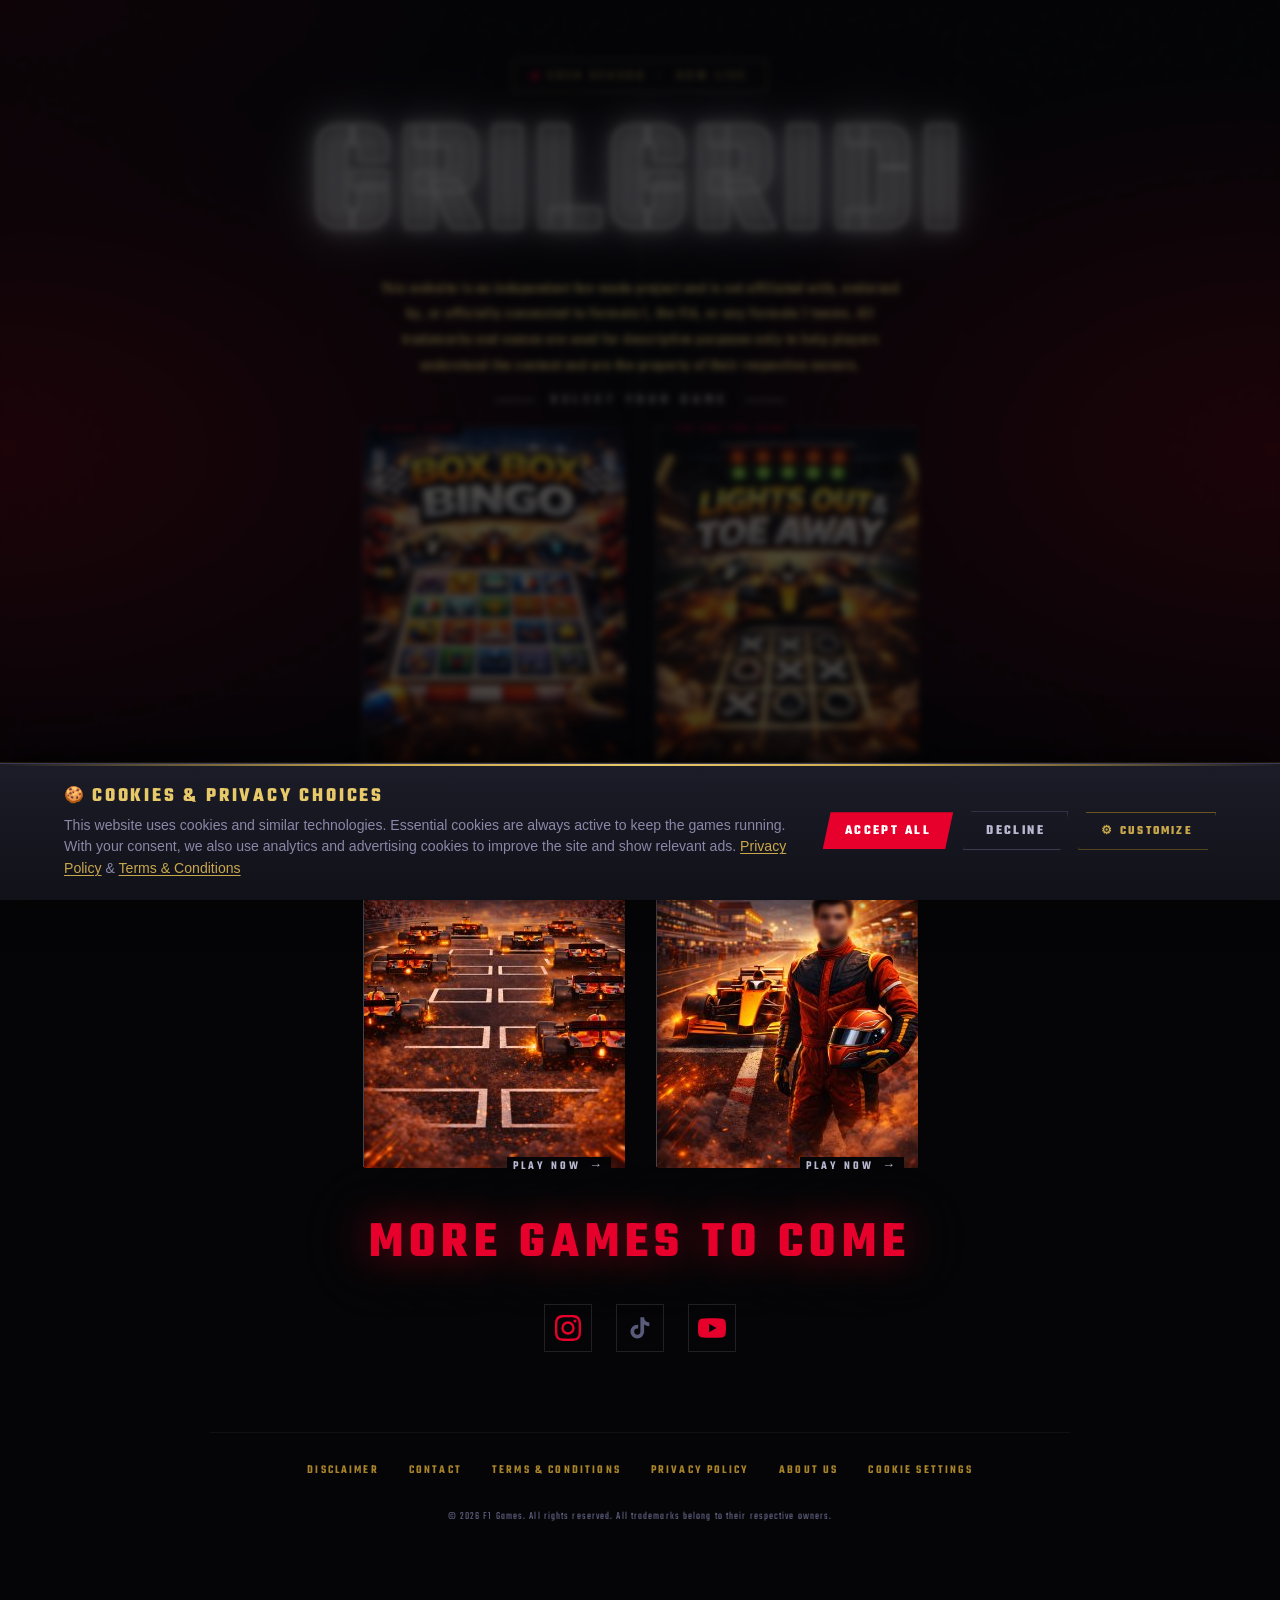
<file: index.html>
<!DOCTYPE html>
<html lang="en">
<head>
<meta charset="UTF-8" />
<link rel="icon" type="image/png" href="[data-uri]" />

<meta name="viewport" content="width=device-width, initial-scale=1.0" />
<title>GrilGridi - Racing Fans Knowledge Hub</title>
<link rel="preconnect" href="https://fonts.googleapis.com" />
<link rel="preconnect" href="https://fonts.gstatic.com" crossorigin />
<link href="https://fonts.googleapis.com/css2?family=Teko:wght@300;400;500;600;700&display=swap" rel="stylesheet" />
<script async src="https://pagead2.googlesyndication.com/pagead/js/adsbygoogle.js?client=ca-pub-5660759941665974" crossorigin="anonymous"></script>
<style>*,*::before,*::after{box-sizing: border-box;margin: 0;padding: 0}:root{--void: #050507;--abyss: #080810;--jet: #111119;--slate: #16161f;--gunmetal: #1c1c28;--iron: #232333;--steel: #2d2d42;--bolt: #3a3a52;--dim: #5a5a7a;--chrome: #8888a8;--silver: #b8b8d0;--ivory: #e8e6e0;--white: #f4f2ec;--goldDim: #6a5520;--gold: #a8832a;--goldMid: #c9a84c;--goldLight: #e8c96a;--goldSheen: #f5dfa0;--red: #e8002d;--redDeep: #9b001e;--redLo: #2a0008;--green: #00d68f;--amber: #f5a623;--blue: #2979ff}html,body{min-height: 100%;background: var(--void);color: var(--ivory);font-family: 'Teko',sans-serif;overflow-x: hidden}
html::-webkit-scrollbar{width:6px}html::-webkit-scrollbar-track{background:var(--void)}html::-webkit-scrollbar-thumb{background:var(--red);border-radius:3px}html::-webkit-scrollbar-thumb:hover{background:var(--redDeep)}html{scrollbar-width:thin;scrollbar-color:var(--red) var(--void)}body::after{content: '';position: fixed;inset: 0;pointer-events: none;z-index: 0;background: radial-gradient(ellipse 70% 60% at 0% 50%,rgba(160,0,20,.55) 0%,transparent 70%),radial-gradient(ellipse 70% 60% at 100% 50%,rgba(160,0,20,.55) 0%,transparent 70%),radial-gradient(ellipse 60% 40% at 0% 0%,rgba(120,0,15,.3) 0%,transparent 60%),radial-gradient(ellipse 60% 40% at 100% 100%,rgba(120,0,15,.3) 0%,transparent 60%)}body::before{content: '';position: fixed;inset: 0;z-index: 1000;pointer-events: none;opacity: .035;background-image: url("data:image/svg+xml,%3Csvg viewBox='0 0 200 200' xmlns='http://www.w3.org/2000/svg'%3E%3Cfilter id='n'%3E%3CfeTurbulence type='fractalNoise' baseFrequency='0.9' numOctaves='4' stitchTiles='stitch'/%3E%3C/filter%3E%3Crect width='100%25' height='100%25' filter='url(%23n)' opacity='1'/%3E%3C/svg%3E")}.track-lines{position: fixed;inset: 0;overflow: hidden;pointer-events: none;z-index: 0}.track-lines span{position: absolute;left: 50%;top: 0;width: 1px;height: 100%;background: linear-gradient(to bottom,transparent,rgba(232,0,45,.12) 40%,transparent);transform-origin: top center}.track-lines span:nth-child(1){transform: translateX(-320px)}.track-lines span:nth-child(2){transform: translateX(-160px)}.track-lines span:nth-child(3){transform: translateX(0)}.track-lines span:nth-child(4){transform: translateX(160px)}.track-lines span:nth-child(5){transform: translateX(320px)}.page{display: none;position: relative;z-index: 1}.page.active{display: flex}#home{min-height: 100vh;flex-direction: column;align-items: center;justify-content: center;padding: 60px 24px 80px}.season-badge{display: inline-flex;align-items: center;gap: 10px;border: 1px solid var(--goldDim);padding: 6px 18px;margin-bottom: 28px;font-size: 13px;font-weight: 500;letter-spacing: .3em;text-transform: uppercase;color: var(--goldMid);opacity: 0;animation: fadeUp .6s 0s ease forwards}.season-badge .dot{width: 6px;height: 6px;border-radius: 50%;background: var(--red);flex-shrink: 0;box-shadow: 0 0 6px var(--red)}.hero-title{font-size: clamp(72px,14vw,160px);line-height: .88;text-align: center;letter-spacing: .04em;color: var(--ivory);opacity: 0;animation: fadeUp .7s .2s ease forwards;position: relative}.hero-title .f1{color: var(--red);display: block}.hero-title .games-word{display: block;-webkit-text-stroke: 2px rgba(255,255,255,.95);color: transparent;text-shadow: 0 0 18px rgba(255,255,255,.55),0 0 40px rgba(255,255,255,.30),0 0 80px rgba(200,200,255,.20),0 0 140px rgba(180,180,255,.12);filter: drop-shadow(0 0 8px rgba(255,255,255,.35))}.disclaimer{font-size: 16px;font-weight: 600;letter-spacing: .03em;text-align: center;color: var(--goldLight);max-width: 520px;line-height: 1.6;margin-top: 16px;margin-bottom: 12px;opacity: 0;animation: fadeUp .7s .45s ease forwards}.eyebrow{font-weight: 600;font-size: 13px;letter-spacing: .45em;text-transform: uppercase;color: var(--white);margin-bottom: 18px;display: flex;align-items: center;gap: 16px;opacity: 0;animation: fadeUp .6s .4s ease forwards}.eyebrow::before,.eyebrow::after{content: '';display: block;width: 40px;height: 1px;background: var(--white)}.cards{display: grid;grid-template-columns: repeat(2,261px);gap: 40px 32px;width: 100%;max-width: 860px;justify-content: center;opacity: 0;animation: fadeUp .8s .5s ease forwards}.card{position: relative;border: 0.5px solid rgba(184,184,208,.35);padding: 0;text-decoration: none;color: inherit;overflow: visible;cursor: pointer;transition: border-color .3s;display: block;width: 261px;height: 350px;flex-shrink: 0}.card:hover{border-color: rgba(232,0,45,.5)}.card-tag{position: absolute;top: 0;left: 12px;transform: translateY(-50%);background: var(--void);padding: 0 6px;font-size: 10px;font-weight: 600;letter-spacing: .3em;text-transform: uppercase;color: var(--red);display: inline-flex;align-items: center;margin: 0;white-space: nowrap;z-index: 1}.card-image{width: 261px;height: 350px;display: block;object-fit: cover}.card-cta{position: absolute;bottom: 0;right: 12px;transform: translateY(50%);background: var(--void);padding: 0 6px;font-weight: 600;font-size: 12px;letter-spacing: .25em;text-transform: uppercase;color: var(--silver);display: inline-flex;align-items: center;gap: 8px;white-space: nowrap;z-index: 1;transition: color .2s}.card:hover .card-cta{color: var(--red)}.card-cta::after{content: '→';font-size: 13px}.site-footer{width: 100%;max-width: 860px;margin-top: 48px;padding-top: 24px;border-top: 1px solid rgba(184,184,208,.07);display: flex;flex-direction: column;align-items: center;gap: 16px;opacity: 0;animation: fadeUp .6s .9s ease forwards}.footer-links{display: flex;flex-wrap: wrap;justify-content: center;gap: 4px}.footer-link{font-size: 12px;font-weight: 600;letter-spacing: .18em;text-transform: uppercase;color: var(--gold);text-decoration: none;padding: 4px 12px;border: 1px solid transparent;transition: color .2s,border-color .2s;cursor: pointer}.footer-link:hover{color: var(--goldLight);border-color: var(--goldDim)}.footer-season{font-size: 12px;letter-spacing: .2em;text-transform: uppercase;color: var(--white)}.footer-copy{font-size: 11px;letter-spacing: .1em;color: var(--dim);margin-top: 8px;text-align: center}.subpage{min-height: 100vh;flex-direction: column;z-index: 1;max-width: 720px;margin: 0 auto;padding: 60px 24px 80px}.page-tag{font-size: 11px;letter-spacing: .35em;text-transform: uppercase;color: var(--goldMid);display: flex;align-items: center;gap: 12px;margin-bottom: 16px}.page-tag::before{content: '';display: block;width: 30px;height: 1px;background: var(--goldMid)}.subpage h1{font-size: 52px;line-height: 1;letter-spacing: .04em;color: var(--white);margin-bottom: 32px}.subpage h2{font-size: 24px;letter-spacing: .06em;color: var(--goldLight);margin: 32px 0 10px}.subpage p,.subpage li{font-size: 17px;line-height: 1.7;color: var(--chrome);margin-bottom: 12px}.subpage ul{padding-left: 20px}.subpage a.inline{color: var(--goldMid);text-decoration: none}.subpage a.inline:hover{color: var(--goldLight)}.divider{width: 100%;height: 1px;background: rgba(184,184,208,.08);margin: 20px 0}.back-btn{display: inline-flex;align-items: center;gap: 8px;font-size: 13px;letter-spacing: .2em;text-transform: uppercase;color: var(--chrome);text-decoration: none;border: 1px solid var(--steel);padding: 6px 16px;margin-bottom: 32px;transition: color .2s,border-color .2s;cursor: pointer;background: none;font-family: 'Teko',sans-serif}.back-btn:hover{color: var(--goldLight);border-color: var(--goldDim)}.contact-card{border: 1px solid rgba(184,184,208,.09);background: var(--jet);padding: 32px;margin-top: 24px}.contact-card .label{font-size: 11px;letter-spacing: .3em;text-transform: uppercase;color: var(--goldMid);margin-bottom: 4px}.contact-card .value{font-size: 20px;color: var(--white)}.social-icons{display:flex;justify-content:center;align-items:center;gap:24px;margin-top:-16px;margin-bottom:32px;opacity:0;animation:fadeUp .7s .85s ease forwards}.social-icon{display:flex;align-items:center;justify-content:center;width:48px;height:48px;border:1px solid rgba(184,184,208,.15);color:var(--chrome);transition:color .2s,border-color .2s,transform .2s}.social-icon:hover{border-color:var(--goldDim);transform:translateY(-3px)}.social-icon--red{color:var(--red)}.social-icon--red:hover{color:var(--red)}.social-icon--void{color:var(--dim)}.social-icon--void:hover{color:var(--dim)}.more-games{font-size: clamp(32px,4vw,56px);font-weight: 700;letter-spacing: .12em;text-transform: uppercase;text-align: center;color: var(--red);text-shadow: 0 0 40px rgba(232,0,45,.5),0 0 80px rgba(232,0,45,.25);margin-top: 40px;margin-bottom: 40px;opacity: 0;animation: fadeUp .7s .8s ease forwards}.season-note{font-size: 13px;letter-spacing: .2em;text-transform: uppercase;color: var(--white);margin-top: 24px;margin-bottom: 0;opacity: 0;animation: fadeUp .6s .7s ease forwards}@keyframes fadeUp{from{opacity: 0;transform: translateY(20px)}to{opacity: 1;transform: translateY(0)}}@media (max-width: 900px){#home{padding: 48px 20px 64px}.hero-title{font-size: clamp(56px,12vw,120px)}.cards{grid-template-columns: repeat(2,minmax(150px,261px));gap: 36px 20px;max-width: 100%}.more-games{font-size: clamp(36px,7vw,72px);margin-top: 32px;margin-bottom: 32px}.site-footer{max-width: 100%;margin-top: 36px}.subpage{padding: 48px 20px 64px;max-width: 100%}.subpage h1{font-size: 42px}.subpage h2{font-size: 20px}}@media (max-width: 600px){#home{padding: 40px 16px 56px}.season-badge{font-size: 11px;letter-spacing: .2em;padding: 5px 14px;margin-bottom: 20px}.hero-title{font-size: clamp(48px,15vw,80px);letter-spacing: .02em}.disclaimer{font-size: 14px;margin-top: 12px;margin-bottom: 8px}.eyebrow{font-size: 11px;letter-spacing: .3em;gap: 10px;margin-bottom: 14px}.cards{grid-template-columns: 1fr;gap: 36px}.card{width: 100%;height: auto;aspect-ratio: 261 / 350}.card-image{width: 100%;height: 100%}.more-games{font-size: clamp(28px,10vw,52px);letter-spacing: .08em;margin-top: 28px;margin-bottom: 28px}.site-footer{margin-top: 28px;padding-top: 20px;gap: 12px}.footer-links{gap: 2px}.footer-link{font-size: 11px;letter-spacing: .12em;padding: 4px 8px}.footer-copy{font-size: 10px}.subpage{padding: 36px 16px 48px}.subpage h1{font-size: 34px;margin-bottom: 20px}.subpage h2{font-size: 18px;margin: 24px 0 8px}.subpage p,.subpage li{font-size: 15px;line-height: 1.6}.back-btn{font-size: 11px;letter-spacing: .15em;padding: 5px 12px;margin-bottom: 24px}.contact-card{padding: 20px}.contact-card .value{font-size: 17px}}@media (max-width: 380px){.hero-title{font-size: clamp(38px,14vw,56px)}.more-games{font-size: clamp(24px,11vw,40px)}.footer-link{font-size: 10px;padding: 3px 6px}.subpage h1{font-size: 28px}}</style>
</head>
<body>
<div class="track-lines" aria-hidden="true">
<span></span><span></span><span></span><span></span><span></span>
</div>
<main class="page active" id="home">
<div class="season-badge"><span class="dot"></span>2026 Season &nbsp;·&nbsp; Now Live</div>
<h1 class="hero-title"><span class="games-word">GRILGRIDI</span></h1>
<p class="disclaimer">This website is an independent fan-made project and is not affiliated with, endorsed by, or officially connected to Formula 1, the FIA, or any Formula 1 teams. All trademarks and names are used for descriptive purposes only to help players understand the content and are the property of their respective owners.</p>
<p class="eyebrow">Select Your Game</p>
<div class="cards">
<a href="/box-box-bingo/" class="card">
<p class="card-tag">Bingo Game</p>
<img class="card-image" src="[data-uri]" alt="Box Box Bingo" />
<span class="card-cta">Play Now</span>
</a>
<a href="/lights-out-and-toe-away/" class="card">
<p class="card-tag">Tic-Tac-Toe Game</p>
<img class="card-image" src="[data-uri]" alt="Lights Out &amp; Toe Away" />
<span class="card-cta">Play Now</span>
</a>
<a href="/missing-grid/" class="card">
<p class="card-tag">Puzzle Game</p>
<img class="card-image" src="[data-uri]" alt="The Missing Grid Puzzle" />
<span class="card-cta">Play Now</span>
</a>
<a href="/unblur-the-driver/" class="card">
<p class="card-tag">Guess Game</p>
<img class="card-image" src="[data-uri]" alt="Unblur the Driver" />
<span class="card-cta">Play Now</span>
</a>
</div>
<p class="more-games">More Games To Come</p>
<div class="social-icons">
  <a class="social-icon social-icon--red" href="https://www.instagram.com/grilgridi" target="_blank" rel="noopener" aria-label="Instagram">
    <svg xmlns="http://www.w3.org/2000/svg" viewBox="0 0 24 24" fill="currentColor" width="26" height="26"><path d="M12 2.163c3.204 0 3.584.012 4.85.07 3.252.148 4.771 1.691 4.919 4.919.058 1.265.069 1.645.069 4.849 0 3.205-.012 3.584-.069 4.849-.149 3.225-1.664 4.771-4.919 4.919-1.266.058-1.644.07-4.85.07-3.204 0-3.584-.012-4.849-.07-3.26-.149-4.771-1.699-4.919-4.92-.058-1.265-.07-1.644-.07-4.849 0-3.204.013-3.583.07-4.849.149-3.227 1.664-4.771 4.919-4.919 1.266-.057 1.645-.069 4.849-.069zm0-2.163c-3.259 0-3.667.014-4.947.072-4.358.2-6.78 2.618-6.98 6.98-.059 1.281-.073 1.689-.073 4.948 0 3.259.014 3.668.072 4.948.2 4.358 2.618 6.78 6.98 6.98 1.281.058 1.689.072 4.948.072 3.259 0 3.668-.014 4.948-.072 4.354-.2 6.782-2.618 6.979-6.98.059-1.28.073-1.689.073-4.948 0-3.259-.014-3.667-.072-4.947-.196-4.354-2.617-6.78-6.979-6.98-1.281-.059-1.69-.073-4.949-.073zm0 5.838a6.162 6.162 0 1 0 0 12.324 6.162 6.162 0 0 0 0-12.324zM12 16a4 4 0 1 1 0-8 4 4 0 0 1 0 8zm6.406-11.845a1.44 1.44 0 1 0 0 2.881 1.44 1.44 0 0 0 0-2.881z"/></svg>
  </a>
  <a class="social-icon social-icon--void" href="https://www.tiktok.com/@grilgridi" target="_blank" rel="noopener" aria-label="TikTok">
    <svg xmlns="http://www.w3.org/2000/svg" viewBox="0 0 24 24" fill="currentColor" width="26" height="26"><path d="M19.59 6.69a4.83 4.83 0 0 1-3.77-4.25V2h-3.45v13.67a2.89 2.89 0 0 1-2.88 2.5 2.89 2.89 0 0 1-2.89-2.89 2.89 2.89 0 0 1 2.89-2.89c.28 0 .54.04.79.1V9.01a6.33 6.33 0 0 0-.79-.05 6.34 6.34 0 0 0-6.34 6.34 6.34 6.34 0 0 0 6.34 6.34 6.34 6.34 0 0 0 6.33-6.34V8.75a8.16 8.16 0 0 0 4.77 1.52V6.82a4.85 4.85 0 0 1-1-.13z"/></svg>
  </a>
  <a class="social-icon social-icon--red" href="https://www.youtube.com/@GrilGridi" target="_blank" rel="noopener" aria-label="YouTube">
    <svg xmlns="http://www.w3.org/2000/svg" viewBox="0 0 24 24" fill="currentColor" width="28" height="28"><path d="M23.498 6.186a3.016 3.016 0 0 0-2.122-2.136C19.505 3.545 12 3.545 12 3.545s-7.505 0-9.377.505A3.017 3.017 0 0 0 .502 6.186C0 8.07 0 12 0 12s0 3.93.502 5.814a3.016 3.016 0 0 0 2.122 2.136c1.871.505 9.376.505 9.376.505s7.505 0 9.377-.505a3.015 3.015 0 0 0 2.122-2.136C24 15.93 24 12 24 12s0-3.93-.502-5.814zM9.545 15.568V8.432L15.818 12l-6.273 3.568z"/></svg>
  </a>
</div>
<footer class="site-footer">
<div class="footer-links">
<span class="footer-link" data-page="disclaimer">Disclaimer</span>
<span class="footer-link" data-page="contact">Contact</span>
<span class="footer-link" data-page="terms">Terms &amp; Conditions</span>
<span class="footer-link" data-page="privacy">Privacy Policy</span>
<span class="footer-link" data-page="about">About Us</span>
<span class="footer-link" onclick="window.ccOpenSettings && window.ccOpenSettings()">Cookie Settings</span>
</div>
<p class="footer-copy">© 2026 F1 Games. All rights reserved. All trademarks belong to their respective owners.</p>
</footer>
</main>
<section class="page subpage" id="disclaimer"></section>
<section class="page subpage" id="contact"></section>
<section class="page subpage" id="terms"></section>
<section class="page subpage" id="privacy"></section>
<section class="page subpage" id="about"></section>
<script>(function(){var p={"disclaimer":"[base64]","contact":"[base64]","terms":"[base64]","privacy":"[base64]","about":"[base64]"};function d(s){try{return decodeURIComponent(escape(atob(s)));}catch(e){return atob(s);}}Object.keys(p).forEach(function(id){var el=document.getElementById(id);if(el)el.innerHTML=d(p[id]);});})();</script>
<script src="nav.js"></script>
<script src="/cookie-consent.js"></script>
</body>
</html>
</file>
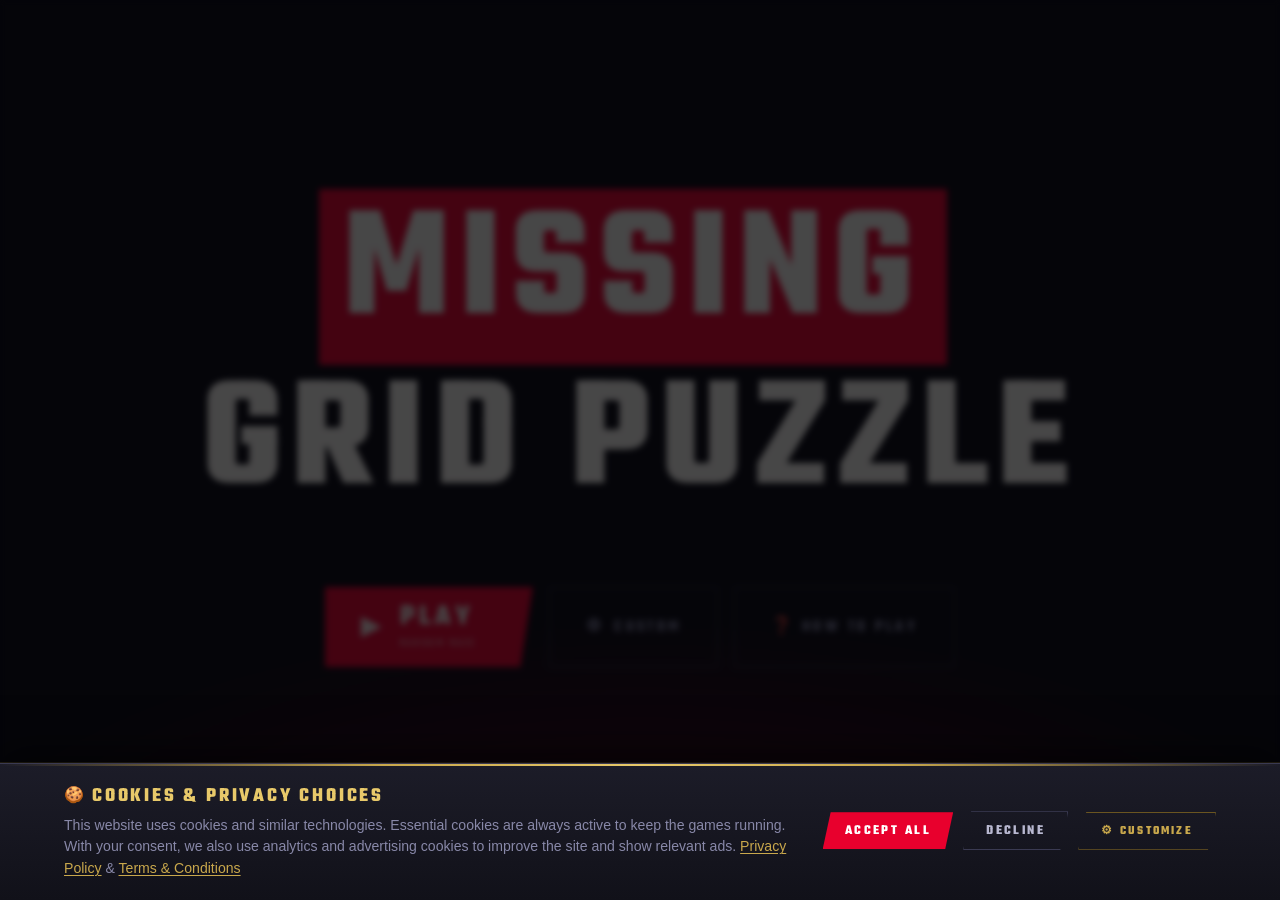
<file: missing-grid/index.html>
<!DOCTYPE html>
<html lang="ro">
<head>
<meta charset="UTF-8">
<link rel="icon" type="image/png" href="[data-uri]" />
<meta name="viewport" content="width=device-width, initial-scale=1.0">
<title>The Missing Grid Puzzle</title>
<link href="https://fonts.googleapis.com/css2?family=Teko:wght@300;400;500;600;700&display=swap" rel="stylesheet">
<link rel="stylesheet" href="css/style.css">
<script async src="https://pagead2.googlesyndication.com/pagead/js/adsbygoogle.js?client=ca-pub-5660759941665974" crossorigin="anonymous"></script>
</head>
<body>

<header>
  <div class="logo-blk" id="hdr-logo" onclick="showLanding()" style="cursor:pointer;">
    <h1><span class="logo-box">MISSING</span>GRID PUZZLE</h1>
  </div>
  <div id="hdr-timer" style="display:none"></div>
  <div id="hdr-score" style="display:none"></div>
</header>

<div id="landing-page" style="display:none">

  
  <div class="landing-hero">
    <h2 class="landing-title">
      <a href="/" class="landing-title-link"><span class="lt-box">MISSING</span>GRID PUZZLE</a>
    </h2>
  
  </div>

  
  <div class="landing-cta">
    <button class="btn-play-random" onclick="startRandomGame()">
      <span class="bpr-icon">▶</span>
      <span class="bpr-text">
        <span class="bpr-main">PLAY</span>
        <span class="bpr-sub">Random Race</span>
      </span>
    </button>
    <button class="btn-custom" onclick="showCustomEditor()">
      <span>⚙</span> CUSTOM
    </button>
    <button class="btn-htp" onclick="toggleHowToPlay()">
      ❓ HOW TO PLAY
    </button>
  </div>

  
  <div class="htp-section" id="htp-section" style="display:none;">
    <div class="htp-steps">
      <div class="htp-step">
        <div class="htp-icon">🎲</div>
        <div class="htp-step-title">A Random Race</div>
        <div class="htp-step-desc">The game selects a Grand Prix from Formula 1 history at random. You will not know which race it is until you press Play. Races range from Easy to Hard depending on how well-known the result is.</div>
      </div>
      <div class="htp-step">
        <div class="htp-icon">🧩</div>
        <div class="htp-step-title">Fill the Grid</div>
        <div class="htp-step-desc">Some finishing positions are hidden and shown as empty slots. The drivers you need to place appear as chips at the top of the screen. Drag a chip onto a slot, or tap a chip first and then tap the slot you want to fill it with.</div>
      </div>
      <div class="htp-step">
        <div class="htp-icon">✅</div>
        <div class="htp-step-title">Check Your Answers</div>
        <div class="htp-step-desc">Once all slots are filled, press Check. Correct answers turn green and stay in place. Wrong answers are removed and you lose one life. You have 3 lives per race. Lose all three and the game ends.</div>
      </div>
      <div class="htp-step">
        <div class="htp-icon">❤️</div>
        <div class="htp-step-title">Lives</div>
        <div class="htp-step-desc">You start each race with 3 lives. Every time you press Check and have at least one wrong answer, you lose a life. When you run out of lives the game is over, so think carefully before checking.</div>
      </div>
      <div class="htp-step">
        <div class="htp-icon">💡</div>
        <div class="htp-step-title">Hints</div>
        <div class="htp-step-desc">You start with 1 free hint per race. Press the Hint button, then tap the slot you want revealed. The correct driver will be placed automatically. Watch a short ad to earn one extra hint if you need it. Using hints reduces your potential score.</div>
      </div>
    </div>
  </div>

  

</div>

<div id="editor-panel" style="display:none">
  <div class="editor-inner">

    
    <div class="editor-topbar">
      <a class="editor-logo" onclick="showLanding()" style="cursor:pointer;">
        <span class="logo-box">MISSING</span>GRID PUZZLE
      </a>
    </div>

    <div class="ecard">
      <div class="etabs">
        <div class="etab active" data-tab="race">🏁 Race</div>
        <div class="etab" data-tab="drivers">👤 Drivers</div>
        <div class="etab" data-tab="hidden">🔒 Hidden</div>
      </div>
      <div class="tcontent active" id="tab-race">
        <div class="race-selector-wrap">
          <label>Choose a race from the database</label>
          <select class="race-select" id="race-select" style="display:none"></select>
          <div id="race-select-wrap"></div>
        </div>
        <p class="hint" style="margin-bottom:14px;">— or fill in manually below —</p>
        <div class="frow">
          <label>Race</label>
          <input type="text" id="in-name" value="" placeholder="" style="width:200px">
          <label>Year</label>
          <input type="text" id="in-year" value="" placeholder="" style="width:58px">
        </div>
        <p class="hint">Edit race details, then go to "Drivers".</p>
      </div>
      <div class="tcontent" id="tab-drivers">
        <p class="hint" style="margin-bottom:8px;">P1 = first to finish. Color = team color.</p>
        <div style="overflow-x:auto;">
          <table class="dt">
            <thead><tr><th>#</th><th>Abbr.</th><th>Full Name</th><th>Team</th><th>Color</th><th>DNF</th><th></th></tr></thead>
            <tbody id="drivers-tbody"></tbody>
          </table>
        </div>
        <div style="display:flex;gap:8px;margin-top:9px;">
          <button class="btn btn-ghost" style="font-size:.74rem;padding:6px 12px;" onclick="addRow()">+ Driver</button>
        </div>
      </div>
      <div class="tcontent" id="tab-hidden">
        <p class="hint" style="margin-bottom:8px;">Click the positions the player must guess.</p>
        <div class="hchips" id="hchips"></div>
      </div>
      <div class="eactions">
        <button class="btn btn-red" onclick="buildGame()">▶ Start Game</button>
        <span id="diff-badge-editor"></span>
        <span class="editor-mode-lbl" style="margin-left:auto;">⚙ CUSTOM MODE</span>
      </div>
    </div>

  </div>
</div>

<div id="game-area" style="display:none">
  <div class="pool-bar">
    <div class="pool-lbl">Available drivers — drag or tap, then click a slot</div>
    <div class="pool-chips" id="pool-chips"></div>
  </div>
  <div class="grid-wrap">
    <div class="grid-header">
      <div class="gp-label" id="gl-label">Formula 1</div>
      <div class="gp-title" id="gl-title">Grand Prix</div>
      <div class="gp-sub"   id="gl-sub">Race Result</div>
      <div id="gl-difficulty" style="display:none"></div>
    </div>
    <div class="grid-list" id="grid-list"></div>
  </div>
  <div class="bot-bar">
    <div class="lives-display" id="lives-display">
      <span class="life" id="life-1">❤️</span>
      <span class="life" id="life-2">❤️</span>
      <span class="life" id="life-3">❤️</span>
    </div>
    <button class="btn btn-hint" id="btn-hint" onclick="G.hintMode ? cancelHintMode() : useHint()">💡 Hint <span id="hint-counter">1 left</span></button>
    <button class="btn btn-ad-hint" id="btn-ad-hint" onclick="watchAdForHint()" title="Watch an ad to earn an extra hint">📺 +1 Hint</button>
    <button class="btn btn-green" onclick="checkAnswers()">✓ Check</button>
  </div>
</div>

<div id="result-overlay">
  <div class="res-card">

    
    <div class="res-left">
      <div class="res-emoji" id="res-emoji">🏆</div>
      <div class="res-title" id="res-title">Perfect!</div>
      <div class="res-score" id="res-time"></div>
      <div class="res-hint-penalty" id="res-hint-penalty" style="display:none"></div>

      <div class="res-actions">
        
        <div id="res-random-btns" style="display:none">
          <button class="btn btn-red" onclick="startRandomGame(); document.getElementById('result-overlay').classList.remove('show');">
            🎲 Another Race
          </button>
          <button class="btn btn-ghost" onclick="showLanding(); document.getElementById('result-overlay').classList.remove('show');">
            Menu
          </button>
        </div>
        
        <div id="res-custom-btns" style="display:none">
          <button class="btn btn-red" onclick="resetGame(); document.getElementById('result-overlay').classList.remove('show');">
            ↺ Play Again
          </button>
          <button class="btn btn-ghost" onclick="showCustomEditor(); document.getElementById('result-overlay').classList.remove('show');">
            ⚙ Edit
          </button>
          <button class="btn btn-ghost" onclick="showLanding(); document.getElementById('result-overlay').classList.remove('show');">
            Menu
          </button>
        </div>
      </div>
    </div>

    
    <div class="res-right" id="res-story" style="display:none">
      <div class="res-story-label">Race Story</div>
      <div class="res-story-text" id="res-story-text"></div>
      <div class="res-story-tags" id="res-story-tags"></div>
    </div>

  </div>
</div>

<div id="ad-modal">
  <div class="ad-card">
    <div class="ad-label">Advertisement</div>
    <div class="ad-sponsor">🏎️ MISSING GRID PUZZLE</div>
    <div class="ad-tagline">The ultimate Formula 1 memory challenge</div>
    <div class="ad-progress-wrap">
      <div class="ad-progress-bar" id="ad-progress-bar"></div>
    </div>
    <div class="ad-timer" id="ad-timer">Watch for <span id="ad-seconds">5</span>s to earn your hint</div>
    <button class="ad-skip-btn" id="ad-skip-btn" onclick="skipAd()" disabled>Skip</button>
  </div>
</div>

<canvas id="confetti-canvas"></canvas>
<div id="toast"></div>

<script src="js/races.js"></script>
<script src="js/stories.js"></script>
<script src="js/game.js"></script>
<script src="js/editor.js"></script>

  <script src="/cookie-consent.js"></script>
</body>
</html>
</file>
<file: missing-grid/css/style.css>
@import url('https://fonts.googleapis.com/css2?family=Teko:wght@300;400;500;600;700&display=swap');

:root {
  --void:     #050507;
  --abyss:    #080810;
  --jet:      #111119;
  --slate:    #16161f;
  --gunmetal: #1c1c28;
  --iron:     #232333;
  --steel:    #2d2d42;
  --bolt:     #3a3a52;
  --dim:      #5a5a7a;
  --chrome:   #8888a8;
  --silver:   #b8b8d0;
  --ivory:    #e8e6e0;
  --white:    #f4f2ec;
  --goldDim:  #6a5520;
  --gold:     #a8832a;
  --goldMid:  #c9a84c;
  --goldLight:#e8c96a;
  --goldSheen:#f5dfa0;
  --red:      #e8002d;
  --redDeep:  #9b001e;
  --redLo:    #2a0008;
  --green:    #00d68f;
  --amber:    #f5a623;
  --blue:     #2979ff;
}

*, *::before, *::after { margin: 0; padding: 0; box-sizing: border-box; }
html { scroll-behavior: smooth; }

body {
  background: var(--abyss);
  color: var(--ivory);
  font-family: 'Teko', sans-serif;
  min-height: 100vh;
  overflow-x: hidden;
  overflow-y: auto;
  background-image:
    radial-gradient(ellipse 80% 45% at 50% 100%, rgba(155,0,30,0.45) 0%, transparent 70%),
    radial-gradient(ellipse 55% 30% at 50% 110%, rgba(42,0,8,0.6) 0%, transparent 60%);
  background-attachment: fixed;
}

header {
  display: none;
  align-items: center;
  height: 72px;
  border-bottom: none;
  position: sticky;
  top: 0;
  z-index: 30;
  background: rgba(5,5,7,0.97);
  backdrop-filter: blur(12px);
  padding: 0 24px;
  gap: 20px;
}
header.visible { display: flex; justify-content: center; border-bottom: 1px solid rgba(232,0,45,0.3); }
.logo-blk { display: flex; flex-direction: column; justify-content: center; gap: 2px; flex-shrink: 0; cursor: pointer; transition: opacity .15s; }
.logo-blk:hover { opacity: .8; }
.logo-blk h1 { font-family: 'Teko', sans-serif; font-weight: 700; font-size: 1.9rem; letter-spacing: .12em; text-transform: uppercase; color: var(--white); line-height: 1; }
.logo-blk h1 .logo-box { display: inline-block; background: var(--red); color: var(--white); padding: 1px 7px 2px 6px; margin-right: 4px; }
.logo-blk p { display: none; }
.race-info { display: flex; align-items: center; gap: 16px; flex: 1; }
.rflag { font-size: 1.5rem; line-height: 1; }
.rmeta { display: flex; flex-direction: column; gap: 1px; }
.rmeta span { font-size: .46rem; color: var(--dim); text-transform: uppercase; letter-spacing: .2em; }
.rmeta strong { font-size: .85rem; font-weight: 500; letter-spacing: .04em; }
.hdr-right { display: flex; align-items: center; gap: 12px; margin-left: auto; }

.btn { font-family: 'Teko', sans-serif; font-weight: 600; font-size: .85rem; letter-spacing: .16em; text-transform: uppercase; border: none; cursor: pointer; padding: 9px 20px; border-radius: 1px; transition: all .15s; }
.btn-red { background: var(--red); color: var(--white); }
.btn-red:hover { background: var(--redDeep); transform: translateY(-1px); box-shadow: 0 4px 20px rgba(232,0,45,.45); }
.btn-ghost { background: transparent; color: var(--chrome); border: 1px solid rgba(58,58,82,.8); }
.btn-ghost:hover { color: var(--ivory); border-color: var(--bolt); background: rgba(58,58,82,.15); }
.btn-green { background: transparent; color: var(--green); border: 1px solid rgba(0,214,143,.35); }
.btn-green:hover { background: rgba(0,214,143,.08); border-color: var(--green); transform: translateY(-1px); }
.btn-hint { background: transparent; color: var(--goldMid); border: 1px solid rgba(201,168,76,.35); }
.btn-hint:hover { background: rgba(201,168,76,.08); border-color: var(--goldMid); }
.btn-hint:disabled { opacity: .35; cursor: not-allowed; }

#editor-panel { max-width: 100%; margin: 0; padding: 0; min-height: 100vh; display: none; flex-direction: column; justify-content: center; align-items: center; }
.ecard { background: rgba(22,22,31,0.9); border: 1px solid rgba(58,58,82,.5); border-top: 2px solid var(--red); overflow: hidden; box-shadow: 0 8px 40px rgba(0,0,0,.7); }
.etabs { display: flex; border-bottom: 1px solid rgba(58,58,82,.4); background: rgba(8,8,16,0.5); }
.etab { font-family: 'Teko',sans-serif; font-weight:600; font-size:.75rem; letter-spacing:.2em; text-transform:uppercase; color:var(--dim); padding:13px 20px; cursor:pointer; border-bottom:2px solid transparent; margin-bottom:-1px; transition:all .14s; }
.etab.active { color:var(--ivory); border-bottom-color:var(--red); }
.etab:hover:not(.active) { color:var(--chrome); }
.tcontent { display:none; padding:20px 22px; }
.tcontent.active { display:block; }
.frow { display:flex; align-items:center; gap:10px; margin-bottom:10px; flex-wrap:wrap; }
.frow label { font-size:.82rem; color:var(--dim); text-transform:uppercase; letter-spacing:.14em; min-width:32px; font-family:'Teko',sans-serif; }
input[type="text"],select { background:rgba(8,8,16,0.6); border:1px solid rgba(58,58,82,.6); color:var(--ivory); padding:8px 11px; border-radius:1px; font-family:'Teko',sans-serif; font-size:.95rem; outline:none; transition:border-color .14s,box-shadow .14s; }
input[type="text"]:focus,select:focus { border-color:var(--red); box-shadow:0 0 0 2px rgba(232,0,45,.12); }
.hint { font-size:.82rem; color:var(--dim); font-style:italic; margin-top:6px; line-height:1.5; font-family:'Teko',sans-serif; }
.dt { width:100%; border-collapse:collapse; }
.dt thead th { font-family:'Teko',sans-serif; font-size:.78rem; color:var(--dim); text-transform:uppercase; letter-spacing:.16em; padding:6px 8px; text-align:left; border-bottom:1px solid rgba(58,58,82,.4); background:rgba(8,8,16,.4); }
.dt tbody tr { transition:background .1s; }
.dt tbody tr:hover { background:rgba(58,58,82,.08); }
.dt td { padding:3px 5px; }
.pt { color:var(--dim); font-size:.82rem; font-weight:600; text-align:center; width:28px; font-family:'Teko',sans-serif; }
input[type="color"].cc { width:30px; height:28px; border:1px solid rgba(58,58,82,.5); border-radius:2px; background:var(--jet); padding:2px; cursor:pointer; }
.dnfl { display:flex; align-items:center; gap:5px; font-size:.82rem; color:var(--dim); cursor:pointer; font-family:'Teko',sans-serif; }
.btn-rm-row { background:none; border:1px solid rgba(58,58,82,.5); color:var(--chrome); width:22px; height:22px; border-radius:2px; cursor:pointer; font-size:1rem; line-height:1; display:flex; align-items:center; justify-content:center; transition:background .13s,color .13s; padding:0; }
.btn-rm-row:hover { background:rgba(232,0,45,.7); border-color:var(--red); color:var(--white); }
input[type="checkbox"] { accent-color:var(--red); cursor:pointer; }
.hchips { display:flex; flex-wrap:wrap; gap:7px; margin-top:8px; }
.hchip { background:rgba(8,8,16,.5); border:1px solid rgba(58,58,82,.5); border-radius:1px; padding:5px 13px; font-family:'Teko',sans-serif; font-weight:600; font-size:.82rem; cursor:pointer; transition:all .13s; user-select:none; color:var(--dim); letter-spacing:.06em; }
.hchip:hover { color:var(--chrome); border-color:var(--bolt); }
.hchip.sel { background:rgba(232,0,45,.12); border-color:rgba(232,0,45,.5); color:var(--ivory); box-shadow:0 0 8px rgba(232,0,45,.12); }
.race-selector-wrap { margin-bottom:18px; }
.race-selector-wrap label { display:block; font-size:.82rem; color:var(--dim); text-transform:uppercase; letter-spacing:.16em; margin-bottom:8px; font-family:'Teko',sans-serif; }
select.race-select { background:rgba(8,8,16,.6); border:1px solid rgba(58,58,82,.6); color:var(--ivory); padding:9px 12px; border-radius:1px; font-family:'Teko',sans-serif; font-size:.95rem; font-weight:500; outline:none; cursor:pointer; width:100%; max-width:420px; transition:border-color .14s; }
select.race-select:focus { border-color:var(--red); }
select.race-select option { background:var(--jet); }
.eactions { padding:14px 22px; border-top:1px solid rgba(58,58,82,.4); display:flex; gap:10px; flex-wrap:wrap; background:rgba(8,8,16,.4); align-items:center; }
.diff-badge { display:inline-flex; align-items:center; gap:5px; font-size:.7rem; font-weight:600; letter-spacing:.12em; text-transform:uppercase; padding:4px 10px; border-radius:1px; border:1px solid; font-family:'Teko',sans-serif; }
.diff-easy   { color:var(--green);   border-color:rgba(0,214,143,.3);  background:rgba(0,214,143,.06); }
.diff-medium { color:var(--goldMid); border-color:rgba(201,168,76,.3); background:rgba(201,168,76,.06); }
.diff-hard   { color:var(--amber);   border-color:rgba(245,166,35,.3); background:rgba(245,166,35,.06); }
.diff-expert { color:var(--red);     border-color:rgba(232,0,45,.4);   background:rgba(232,0,45,.08); }

#game-area { display:none; }
.pool-bar { background:rgba(5,5,7,.97); border-bottom:1px solid rgba(58,58,82,.4); padding:10px 20px; position:sticky; top:72px; z-index:20; backdrop-filter:blur(8px); box-shadow:0 4px 20px rgba(0,0,0,.5); }
.pool-lbl { font-size:.78rem; color:var(--dim); text-transform:uppercase; letter-spacing:.18em; margin-bottom:9px; font-family:'Teko',sans-serif; }
.pool-chips { display:flex; flex-wrap:wrap; gap:6px; min-height:40px; }
.dchip { display:flex; align-items:stretch; border-radius:1px; cursor:grab; user-select:none; transition:transform .13s,box-shadow .13s,opacity .13s; font-family:'Teko',sans-serif; font-weight:600; overflow:hidden; border:1px solid rgba(58,58,82,.4); background:rgba(22,22,31,.95); }
.dchip:hover { transform:translateY(-3px) scale(1.02); box-shadow:0 8px 20px rgba(0,0,0,.6); border-color:var(--bolt); }
.dchip:active { transform:translateY(0) scale(.98); cursor:grabbing; }
.dchip.dragging { opacity:.15; }
.dchip.placed { display:none; }
.dchip.sel-chip { outline:2px solid var(--red); outline-offset:2px; box-shadow:0 0 16px rgba(232,0,45,.4); }
.chip-accent { width:4px; flex-shrink:0; }
.chip-body { padding:5px 13px 5px 9px; }
.chip-abbr { font-size:1.05rem; color:var(--white); text-transform:uppercase; letter-spacing:.05em; line-height:1; }
.chip-name { font-size:.65rem; color:var(--chrome); font-weight:400; font-family:'Teko',sans-serif; line-height:1; margin-top:2px; }

.grid-wrap { max-width: 1000px; margin:0 auto; padding:32px 24px 100px; }
.grid-header { text-align:center; margin-bottom:28px; padding-bottom:20px; border-bottom:1px solid rgba(58,58,82,.3); position:relative; }
.grid-header::after { content:''; position:absolute; bottom:-1px; left:50%; transform:translateX(-50%); width:50px; height:2px; background:var(--red); }
.grid-header .gp-label { font-family:'Teko',sans-serif; font-weight:500; font-size:1.15rem; color:var(--dim); text-transform:uppercase; letter-spacing:.32em; margin-bottom:4px; }
.grid-header .gp-title { font-family:'Teko',sans-serif; font-weight:700; font-size:2.8rem; text-transform:uppercase; letter-spacing:.1em; line-height:1; margin:4px 0 3px; color:var(--white); }
.grid-header .gp-sub { font-size:.54rem; color:var(--dim); text-transform:uppercase; letter-spacing:.24em; font-family:'Teko',sans-serif; }
.grid-list { display:grid; grid-template-columns:1fr 1fr; gap:5px 12px; }
.grid-entry { display:flex; align-items:stretch; height:58px; border-radius:1px; overflow:hidden; position:relative; transition:transform .13s; animation:slideIn .35s both cubic-bezier(.25,.46,.45,.94); border:1px solid rgba(58,58,82,.25); }
.pos-badge { flex-shrink:0; width:52px; display:flex; align-items:center; justify-content:center; background:rgba(8,8,16,.6); font-family:'Teko',sans-serif; font-weight:700; font-size:1.15rem; color:var(--bolt); border-right:1px solid rgba(58,58,82,.25); transition:color .2s; letter-spacing:.02em; }
.grid-entry[data-pos="1"] .pos-badge { color:var(--goldMid); }
.grid-entry[data-pos="2"] .pos-badge { color:var(--silver); }
.grid-entry[data-pos="3"] .pos-badge { color:#cd7f32; }
.entry-accent { width:3px; flex-shrink:0; transition:width .15s; }
.entry-body { flex:1; padding:0 13px; display:flex; align-items:center; background:rgba(17,17,25,.88); height:100%; min-width:0; gap:8px; transition:background .13s; }
.entry-info { display:flex; flex-direction:column; gap:1px; min-width:0; }
.entry-name { font-family:'Teko',sans-serif; font-weight:700; font-size:1.18rem; text-transform:uppercase; letter-spacing:.07em; color:var(--ivory); white-space:nowrap; overflow:hidden; text-overflow:ellipsis; line-height:1; }
.entry-team { font-size:.65rem; color:var(--silver); font-weight:400; font-family:'Teko',sans-serif; white-space:nowrap; overflow:hidden; text-overflow:ellipsis; letter-spacing:.06em; }
.grid-entry.revealed { cursor:default; }
.grid-entry.revealed:hover .entry-accent { width:5px; }
.grid-entry.drop-zone { cursor:pointer; }
.grid-entry.drop-zone .entry-body { background:rgba(8,8,16,.7); border:1px dashed rgba(58,58,82,.35); border-left:none; }
.grid-entry.drop-zone:hover .entry-body { background:rgba(232,0,45,.05); border-color:rgba(232,0,45,.3); }
.grid-entry.drag-over .entry-body { background:rgba(232,0,45,.1)!important; border-color:rgba(232,0,45,.6)!important; border-style:solid!important; }
.drop-hint-txt { font-size:.56rem; color:var(--bolt); text-transform:uppercase; letter-spacing:.14em; font-family:'Teko',sans-serif; }
.grid-entry.filled { cursor:pointer; }
.grid-entry.filled:hover .entry-body { background:rgba(28,28,40,.95); }
.grid-entry.filled .entry-accent { width:4px; }
.rm-btn { position:absolute; right:6px; top:50%; transform:translateY(-50%); background:transparent; border:none; color:var(--bolt); cursor:pointer; font-size:.7rem; padding:4px; line-height:1; transition:color .12s; z-index:2; border-radius:1px; }
.rm-btn:hover { color:var(--red); background:rgba(232,0,45,.1); }
.grid-entry.correct .entry-body { background:rgba(0,214,143,.04)!important; }
.grid-entry.correct .entry-accent { background:var(--green)!important; width:4px; }
.grid-entry.correct .pos-badge { color:var(--green)!important; background:rgba(0,214,143,.06); }
@keyframes shk { 0%,100%{transform:translateX(0)} 20%{transform:translateX(-8px)} 40%{transform:translateX(7px)} 60%{transform:translateX(-5px)} 80%{transform:translateX(4px)} }
.grid-entry.wrong { animation:shk .45s ease; }
.grid-entry.wrong .entry-body { background:rgba(232,0,45,.12)!important; }
.grid-entry.wrong .pos-badge { color:var(--red)!important; }
.dnf-tag { font-size:.52rem; color:var(--dim); border:1px solid rgba(58,58,82,.4); padding:1px 5px; border-radius:1px; font-weight:600; flex-shrink:0; letter-spacing:.1em; font-family:'Teko',sans-serif; }
.ok-tick { font-size:.7rem; color:var(--green); font-weight:700; flex-shrink:0; margin-left:auto; padding-right:8px; animation:tickPop .2s cubic-bezier(.175,.885,.32,1.5); }
.hint-tag { font-size:.52rem; color:var(--gold); border:1px solid rgba(168,131,42,.3); padding:1px 5px; border-radius:1px; font-weight:600; flex-shrink:0; letter-spacing:.1em; background:rgba(168,131,42,.08); font-family:'Teko',sans-serif; }
.grid-entry.hint-revealed .entry-body { background:rgba(168,131,42,.04)!important; }
.grid-entry.hint-revealed .pos-badge { color:var(--goldMid)!important; }

.bot-bar { display:flex; align-items:center; gap:14px; padding:14px 24px; background:rgba(5,5,7,.97); border-top:1px solid rgba(58,58,82,.3); flex-wrap:wrap; position:sticky; bottom:0; z-index:20; backdrop-filter:blur(8px); box-shadow:0 -4px 24px rgba(0,0,0,.7); justify-content:center; }
.lives-display { display:flex; gap:6px; align-items:center; }
.life { font-size:1.4rem; line-height:1; transition:transform .2s, filter .2s; }
.life.lost { filter:grayscale(1); transform:scale(.85); }

#result-overlay { display:none; position:fixed; inset:0; background:rgba(5,5,7,.93); backdrop-filter:blur(12px); z-index:100; align-items:center; justify-content:center; padding:16px; overflow-y:auto; }
#result-overlay.show { display:flex; }

.res-card {
  display:flex;
  flex-direction:row;
  background:var(--jet);
  border:1px solid rgba(58,58,82,.5);
  border-top:2px solid var(--red);
  animation:popIn .3s cubic-bezier(.175,.885,.32,1.275);
  position:relative;
  box-shadow:0 24px 80px rgba(0,0,0,.9),0 0 60px rgba(232,0,45,.07);
  max-width:860px;
  width:100%;
  min-height:320px;
  overflow:hidden;
}
.res-card::before { content:''; position:absolute; inset:0; background:radial-gradient(ellipse at 30% 0%,rgba(232,0,45,.07) 0%,transparent 60%); pointer-events:none; z-index:0; }

.res-left {
  display:flex;
  flex-direction:column;
  align-items:center;
  justify-content:center;
  padding:44px 40px;
  min-width:260px;
  width:260px;
  flex-shrink:0;
  border-right:1px solid rgba(58,58,82,.4);
  text-align:center;
  position:relative;
  z-index:1;
}

.res-right {
  flex:1;
  padding:36px 40px;
  overflow-y:auto;
  position:relative;
  z-index:1;
  border-left:3px solid var(--red);
}

.res-emoji { font-size:2.8rem; margin-bottom:10px; line-height:1; }
.res-title { font-family:'Teko',sans-serif; font-weight:700; font-size:2.2rem; text-transform:uppercase; letter-spacing:.1em; margin-bottom:6px; color:var(--white); }
.res-score { font-family:'Teko',sans-serif; font-size:1.1rem; color:var(--chrome); letter-spacing:.08em; margin-bottom:6px; }
.res-time { font-size:.85rem; color:var(--chrome); letter-spacing:.08em; margin-bottom:8px; font-family:'Teko',sans-serif; }
.res-hint-penalty { font-size:.72rem; color:var(--goldDim); margin-bottom:16px; font-style:italic; font-family:'Teko',sans-serif; line-height:1.4; }

.res-story-label {
  font-family:'Teko',sans-serif;
  font-size:.62rem;
  letter-spacing:.28em;
  color:var(--red);
  text-transform:uppercase;
  margin-bottom:14px;
}
.res-story-text {
  font-family:'Teko',sans-serif;
  font-size:1.08rem;
  font-weight:300;
  color:var(--silver);
  line-height:1.6;
  letter-spacing:.02em;
}
.res-story-tags {
  display:flex;
  flex-wrap:wrap;
  gap:6px;
  margin-top:16px;
}
.story-tag {
  font-family:'Teko',sans-serif;
  font-size:.65rem;
  letter-spacing:.18em;
  text-transform:uppercase;
  color:var(--goldMid);
  border:1px solid rgba(201,168,76,.3);
  padding:3px 12px;
}

.res-pct { font-family:'Teko',sans-serif; font-weight:700; font-size:3.4rem; color:var(--goldMid); line-height:1; margin:10px 0 4px; text-shadow:0 0 30px rgba(201,168,76,.3); }
.res-sub { color:var(--dim); font-size:.8rem; margin-bottom:24px; line-height:1.5; font-family:'Teko',sans-serif; }
#confetti-canvas { position:fixed; inset:0; pointer-events:none; z-index:99; }

#toast { position:fixed; bottom:75px; left:50%; transform:translateX(-50%) translateY(14px); background:rgba(17,17,25,.98); border:1px solid rgba(58,58,82,.5); border-left:2px solid var(--red); color:var(--ivory); padding:9px 20px; font-family:'Teko',sans-serif; font-size:.95rem; letter-spacing:.1em; opacity:0; transition:all .22s cubic-bezier(.25,.46,.45,.94); z-index:200; pointer-events:none; white-space:nowrap; box-shadow:0 4px 24px rgba(0,0,0,.7); }
#toast.show { opacity:1; transform:translateX(-50%) translateY(0); }
#toast.toast-good { border-left-color:var(--green);   color:var(--green); }
#toast.toast-bad  { border-left-color:var(--red);     color:#ff6b6b; }
#toast.toast-hint { border-left-color:var(--goldMid); color:var(--goldMid); }

@keyframes slideIn    { from{opacity:0;transform:translateX(-18px)} to{opacity:1;transform:translateX(0)} }
@keyframes popIn      { from{transform:scale(.78);opacity:0} to{transform:scale(1);opacity:1} }
@keyframes tickPop    { from{transform:scale(0) rotate(-20deg);opacity:0} to{transform:scale(1) rotate(0);opacity:1} }
@keyframes scoreBump  { 0%{transform:scale(1)} 50%{transform:scale(1.25)} 100%{transform:scale(1)} }

@media (min-width:901px) and (max-width:1199px) {
  .grid-wrap { padding: 28px 20px 80px; }
  .grid-list { grid-template-columns: 1fr 1fr; gap: 4px 10px; }
  .grid-entry { height: 56px; }
  .landing-title { font-size: clamp(4.5rem, 10vw, 7rem); }
  .htp-steps { gap: 12px; }
  .htp-step { padding: 28px 20px; }
  .editor-inner { padding: 36px 20px; }
}

@media (min-width:601px) and (max-width:900px) {
  
  header { height: 60px; padding: 0 18px; gap: 14px; }
  .logo-blk h1 { font-size: 1.5rem; }

  
  .pool-bar { top: 60px; padding: 8px 16px; }
  .pool-lbl { font-size: .72rem; margin-bottom: 7px; }
  .dchip .chip-abbr { font-size: .95rem; }
  .dchip .chip-name { font-size: .6rem; }

  
  .grid-wrap { padding: 24px 16px 80px; }
  .grid-list { grid-template-columns: 1fr 1fr; gap: 4px 10px; }
  .grid-entry { height: 54px; }
  .pos-badge { width: 44px; font-size: 1rem; }
  .entry-name { font-size: 1.05rem; }
  .entry-team { font-size: .6rem; }
  .grid-header .gp-title { font-size: 2rem; }
  .grid-header .gp-label { font-size: 1rem; letter-spacing: .24em; }

  
  .bot-bar { padding: 10px 16px; gap: 10px; }
  .btn { padding: 8px 16px; font-size: .8rem; }

  
  .res-left { padding: 28px 24px; min-width: 220px; width: 220px; }
  .res-right { padding: 28px 24px; }
  .res-pct { font-size: 2.8rem; }
  .res-title { font-size: 1.7rem; }

  
  .landing-title { font-size: clamp(3.5rem, 9vw, 6rem); }
  .htp-steps { grid-template-columns: repeat(3, 1fr); gap: 10px; }
  .htp-step { padding: 24px 16px; }
  .btn-play-random { height: 68px; padding: 0 40px 0 28px; }
  .btn-custom, .btn-htp { height: 68px; padding: 0 24px; font-size: .95rem; }

  
  .editor-inner { padding: 32px 18px; }
  .ecard { width: 100%; }
}

@media (max-width:600px) {
  
  header { height: 52px; padding: 0 14px; gap: 10px; }
  .logo-blk h1 { font-size: 1.3rem; letter-spacing: .08em; }
  .pool-bar { top: 52px; padding: 7px 12px; }

  
  .pool-lbl { font-size: .68rem; margin-bottom: 6px; letter-spacing: .14em; }
  .pool-chips { gap: 5px; }
  .dchip .chip-body { padding: 4px 10px 4px 7px; }
  .dchip .chip-abbr { font-size: .9rem; }
  .dchip .chip-name { font-size: .55rem; }

  
  .grid-wrap { padding: 18px 10px 80px; }
  .grid-list { grid-template-columns: 1fr; gap: 4px; }
  .grid-entry { height: 52px; }
  .pos-badge { width: 42px; font-size: .95rem; }
  .entry-name { font-size: 1rem; }
  .entry-team { font-size: .58rem; }
  .grid-header { margin-bottom: 18px; padding-bottom: 14px; }
  .grid-header .gp-title { font-size: 1.6rem; letter-spacing: .06em; }
  .grid-header .gp-label { font-size: .9rem; letter-spacing: .2em; }
  .grid-header .gp-sub { letter-spacing: .16em; }

  
  .bot-bar { padding: 9px 12px; gap: 8px; }
  .btn { padding: 8px 14px; font-size: .78rem; }
  .lives-display { gap: 4px; }
  .life { font-size: 1.2rem; }

  
  .res-card { max-width: 94vw; }
  .res-pct { font-size: 2.6rem; }
  .res-title { font-size: 1.6rem; }
  .res-time { font-size: .78rem; }

  
  .landing-title { font-size: 3.4rem; }
  .landing-cta { gap: 10px; }
  .btn-play-random { clip-path: none; height: 64px; padding: 0 24px; width: 100%; max-width: 340px; justify-content: center; }
  .btn-custom, .btn-htp { height: 52px; padding: 0 20px; font-size: .9rem; flex: 1; min-width: 120px; justify-content: center; }
  .htp-steps { grid-template-columns: 1fr; gap: 8px; }
  .htp-step { padding: 22px 18px; }
  #landing-page { padding: 40px 16px 60px; }

  
  .editor-inner { padding: 24px 12px; }
  .etab { padding: 10px 13px; font-size: .68rem; letter-spacing: .12em; }
  .tcontent { padding: 14px 14px; }
  select.race-select { max-width: 100%; }
  .eactions { padding: 12px 14px; }
  .dt thead th { font-size: .68rem; padding: 5px 4px; }
  .dt td { padding: 2px 3px; }
}

@media (max-width:389px) {
  
  header { height: 48px; gap: 8px; padding: 0 10px; }
  .logo-blk h1 { font-size: 1.15rem; }

  
  .pool-bar { top: 48px; padding: 6px 10px; }
  .pool-lbl { font-size: .62rem; }
  .dchip .chip-abbr { font-size: .82rem; }
  .dchip .chip-name { display: none; }

  
  .grid-wrap { padding: 14px 8px 75px; }
  .grid-entry { height: 48px; }
  .pos-badge { width: 38px; font-size: .88rem; }
  .entry-name { font-size: .92rem; letter-spacing: .04em; }
  .entry-team { font-size: .52rem; }
  .grid-header .gp-title { font-size: 1.35rem; }

  
  .bot-bar { padding: 7px 10px; gap: 6px; }
  .btn { padding: 7px 11px; font-size: .72rem; letter-spacing: .1em; }
  .life { font-size: 1rem; }

  
  .res-card { max-width: 98vw; }
  .res-emoji { font-size: 2rem; }
  .res-title { font-size: 1.4rem; }
  .res-pct { font-size: 2.2rem; }

  
  .landing-title { font-size: 2.8rem; }
  .btn-play-random { height: 58px; }
  .btn-custom, .btn-htp { height: 46px; font-size: .82rem; }
  #landing-page { padding: 30px 12px 50px; }

  
  .etab { padding: 9px 10px; font-size: .62rem; letter-spacing: .08em; }
}

#landing-page { display: none; max-width: 980px; margin: 0 auto; padding: 60px 24px 80px; text-align: center; min-height: 100vh; flex-direction: column; justify-content: center; align-items: center; width: 100%; }
.landing-hero { margin-bottom: 40px; }
.htp-section { margin-top: 40px; margin-bottom: 32px; animation: fadeIn .25s ease; }
@keyframes fadeIn { from { opacity:0; transform:translateY(-8px); } to { opacity:1; transform:translateY(0); } }
.landing-badge { display: inline-block; font-size: .65rem; letter-spacing: .28em; color: var(--red); border: 1px solid rgba(232,0,45,.3); padding: 5px 16px; margin-bottom: 28px; text-transform: uppercase; font-family: 'Teko', sans-serif; }
.landing-title { font-family: 'Teko', sans-serif; font-weight: 700; font-size: clamp(5rem, 14vw, 10rem); text-transform: uppercase; letter-spacing: .06em; line-height: 1; color: var(--white); margin-bottom: 22px; }
.landing-title .lt-box { display: inline-block; background: var(--red); color: var(--white); padding: 6px 24px 10px; margin-right: 14px; }
.landing-title-link { color: inherit; text-decoration: none; transition: opacity .15s; }
.landing-title-link:hover { opacity: .80; }
.landing-sub { font-size: 1.3rem; color: var(--chrome); letter-spacing: .12em; text-transform: uppercase; font-weight: 400; font-family: 'Teko', sans-serif; }
.htp-label { font-size: .62rem; letter-spacing: .28em; color: var(--dim); text-transform: uppercase; margin-bottom: 32px; font-family: 'Teko', sans-serif; }
.htp-steps { display: grid; grid-template-columns: repeat(3, 1fr); gap: 16px; }
.htp-step { background: rgba(22,22,31,0.85); border: 1px solid rgba(58,58,82,.4); border-top: 2px solid rgba(232,0,45,.4); padding: 36px 28px; text-align: center; transition: border-color .2s, transform .2s; }
.htp-step:hover { border-top-color: var(--red); transform: translateY(-3px); }
.htp-icon { font-size: 2.4rem; margin-bottom: 16px; line-height: 1; }
.htp-step-title { font-family: 'Teko', sans-serif; font-weight: 600; font-size: 1.15rem; text-transform: uppercase; letter-spacing: .1em; color: var(--ivory); margin-bottom: 12px; }
.htp-step-desc { font-size: .88rem; color: var(--chrome); line-height: 1.6; font-family: 'Teko', sans-serif; font-weight: 400; }
.landing-cta { display: flex; align-items: center; justify-content: center; gap: 16px; margin-bottom: 24px; flex-wrap: wrap; }
.btn-play-random { display: flex; align-items: center; gap: 18px; background: var(--red); color: var(--white); border: none; cursor: pointer; padding: 0 56px 0 36px; height: 80px; font-family: 'Teko', sans-serif; transition: all .15s; clip-path: polygon(0 0, 100% 0, 94% 100%, 0 100%); box-shadow: 0 4px 30px rgba(232,0,45,.35); }
.btn-play-random:hover { background: var(--redDeep); transform: translateY(-2px); box-shadow: 0 8px 40px rgba(232,0,45,.5); }
.bpr-icon { font-size: 1.7rem; opacity: .9; }
.bpr-text { display: flex; flex-direction: column; align-items: flex-start; }
.bpr-main { font-weight: 700; font-size: 1.8rem; letter-spacing: .14em; text-transform: uppercase; line-height: 1; }
.bpr-sub { font-size: .72rem; letter-spacing: .22em; text-transform: uppercase; opacity: .7; margin-top: 3px; }
.btn-custom { display: flex; align-items: center; gap: 10px; background: transparent; color: var(--chrome); border: 1px solid rgba(58,58,82,.7); cursor: pointer; padding: 0 36px; height: 80px; font-family: 'Teko', sans-serif; font-weight: 600; font-size: 1.05rem; letter-spacing: .2em; text-transform: uppercase; transition: all .15s; }
.btn-custom:hover { color: var(--ivory); border-color: var(--bolt); background: rgba(58,58,82,.12); transform: translateY(-2px); }
.btn-htp { display: flex; align-items: center; gap: 10px; background: transparent; color: var(--chrome); border: 1px solid rgba(58,58,82,.7); cursor: pointer; padding: 0 36px; height: 80px; font-family: 'Teko', sans-serif; font-weight: 600; font-size: 1.05rem; letter-spacing: .2em; text-transform: uppercase; transition: all .15s; }
.btn-htp:hover { color: var(--ivory); border-color: var(--bolt); background: rgba(58,58,82,.12); transform: translateY(-2px); }
.landing-note { font-size: .65rem; color: var(--dim); letter-spacing: .14em; text-transform: uppercase; font-family: 'Teko', sans-serif; }

.editor-inner { max-width: 1060px; width: 100%; margin: 0 auto; padding: 48px 24px; }
.editor-topbar { display: flex; flex-direction: column; align-items: center; justify-content: center; margin-bottom: 28px; }
.editor-logo { font-family: 'Teko', sans-serif; font-weight: 700; font-size: 2.2rem; letter-spacing: .12em; text-transform: uppercase; color: var(--white); text-decoration: none; line-height: 1; transition: opacity .15s; }
.editor-logo:hover { opacity: .8; }
.editor-logo .logo-box { display: inline-block; background: var(--red); color: var(--white); padding: 2px 10px 4px 9px; margin-right: 6px; }
.btn-back { background: transparent; border: 1px solid rgba(58,58,82,.6); color: var(--chrome); font-family: 'Teko', sans-serif; font-weight: 600; font-size: .82rem; letter-spacing: .14em; text-transform: uppercase; padding: 7px 16px; cursor: pointer; transition: all .14s; border-radius: 1px; }
.btn-back:hover { color: var(--ivory); border-color: var(--bolt); background: rgba(58,58,82,.12); }
.editor-mode-lbl { font-size: .78rem; color: var(--dim); letter-spacing: .28em; text-transform: uppercase; font-family: 'Teko', sans-serif; }

.res-actions { margin-top: 20px; width: 100%; }
.res-actions > div { display: flex; flex-direction: column; gap: 8px; width: 100%; }
.res-actions .btn { width: 100%; justify-content: center; }

.difficulty-btns { display: flex; flex-direction: column; gap: 10px; min-width: 260px; }
.diff-label { font-family: 'Teko', sans-serif; font-size: .72rem; letter-spacing: .28em; text-transform: uppercase; color: var(--dim); margin-bottom: 2px; text-align: center; }
.btn-diff { display: flex; align-items: center; gap: 14px; background: rgba(22,22,36,.7); border: 1px solid rgba(58,58,82,.6); color: var(--chrome); cursor: pointer; padding: 10px 20px; font-family: 'Teko', sans-serif; transition: all .15s; width: 100%; text-align: left; }
.btn-diff:hover { transform: translateX(4px); border-color: var(--bolt); color: var(--ivory); }
.diff-icon { font-size: 1.1rem; }
.diff-text { display: flex; flex-direction: column; }
.diff-main { font-weight: 700; font-size: 1.15rem; letter-spacing: .14em; text-transform: uppercase; line-height: 1; }
.diff-sub { font-size: .65rem; letter-spacing: .18em; text-transform: uppercase; opacity: .6; margin-top: 2px; }
.btn-diff-easy:hover   { border-color: #22c55e; background: rgba(34,197,94,.08); }
.btn-diff-medium:hover { border-color: #eab308; background: rgba(234,179,8,.08); }
.btn-diff-hard:hover   { border-color: #ef4444; background: rgba(239,68,68,.08); }
.btn-diff-random:hover { border-color: var(--bolt); background: rgba(58,58,82,.15); }

.diff-badge { font-family: 'Teko', sans-serif; font-size: .75rem; font-weight: 600; letter-spacing: .2em; text-transform: uppercase; padding: 3px 12px; margin-top: 4px; display: inline-block; }
.diff-easy   { background: rgba(34,197,94,.15);  color: #4ade80; border: 1px solid rgba(34,197,94,.3); }
.diff-medium { background: rgba(234,179,8,.15);  color: #facc15; border: 1px solid rgba(234,179,8,.3); }
.diff-hard   { background: rgba(239,68,68,.15);  color: #f87171; border: 1px solid rgba(239,68,68,.3); }
.grid-header { display: flex; flex-direction: column; align-items: center; }

.hint-target {
  outline: 2px dashed #facc15 !important;
  outline-offset: -2px;
  cursor: crosshair !important;
  animation: hint-pulse 1s ease-in-out infinite alternate;
}
@keyframes hint-pulse {
  from { outline-color: #facc15; }
  to   { outline-color: rgba(250,204,21,0.3); }
}
.hint-selecting {
  background: rgba(250,204,21,0.15) !important;
  border-color: #facc15 !important;
  color: #facc15 !important;
  animation: hint-btn-pulse 0.8s ease-in-out infinite alternate;
}
@keyframes hint-btn-pulse {
  from { box-shadow: 0 0 0 0 rgba(250,204,21,0.4); }
  to   { box-shadow: 0 0 0 6px rgba(250,204,21,0); }
}

@media (max-width: 640px) {
  .res-card { flex-direction: column; }
  .res-left { width: 100%; min-width: unset; border-right: none; border-bottom: 1px solid rgba(58,58,82,.4); padding: 28px 24px; }
  .res-right { border-left: none; border-top: 3px solid var(--red); padding: 24px; }
  .res-actions > div { flex-direction: row; flex-wrap: wrap; justify-content: center; }
  .res-actions .btn { width: auto; }
}

.btn-ad-hint {
  display: none;
  align-items: center;
  gap: 6px;
  background: transparent;
  color: var(--chrome);
  border: 1px solid rgba(58,58,82,.6);
  font-family: 'Teko', sans-serif;
  font-weight: 600;
  font-size: .78rem;
  letter-spacing: .14em;
  text-transform: uppercase;
  padding: 9px 16px;
  cursor: pointer;
  transition: all .15s;
}
.btn-ad-hint:hover { color: var(--ivory); border-color: var(--bolt); background: rgba(58,58,82,.15); }

#ad-modal {
  display: none;
  position: fixed;
  inset: 0;
  background: rgba(5,5,7,.96);
  backdrop-filter: blur(12px);
  z-index: 200;
  align-items: center;
  justify-content: center;
}
#ad-modal.show { display: flex; }

.ad-card {
  background: var(--jet);
  border: 1px solid rgba(58,58,82,.5);
  border-top: 2px solid var(--chrome);
  padding: 40px 48px;
  max-width: 420px;
  width: 90%;
  text-align: center;
  animation: popIn .3s cubic-bezier(.175,.885,.32,1.275);
  box-shadow: 0 24px 80px rgba(0,0,0,.9);
}
.ad-label {
  font-family: 'Teko', sans-serif;
  font-size: .58rem;
  letter-spacing: .32em;
  color: var(--dim);
  text-transform: uppercase;
  margin-bottom: 24px;
}
.ad-sponsor {
  font-family: 'Teko', sans-serif;
  font-weight: 700;
  font-size: 2rem;
  letter-spacing: .12em;
  text-transform: uppercase;
  color: var(--white);
  margin-bottom: 8px;
}
.ad-tagline {
  font-family: 'Teko', sans-serif;
  font-size: .95rem;
  font-weight: 300;
  color: var(--chrome);
  letter-spacing: .06em;
  margin-bottom: 28px;
}
.ad-progress-wrap {
  height: 4px;
  background: rgba(58,58,82,.5);
  border-radius: 2px;
  margin-bottom: 12px;
  overflow: hidden;
}
.ad-progress-bar {
  height: 100%;
  background: var(--red);
  width: 0%;
  transition: width .05s linear;
  border-radius: 2px;
}
.ad-timer {
  font-family: 'Teko', sans-serif;
  font-size: .78rem;
  letter-spacing: .16em;
  color: var(--dim);
  text-transform: uppercase;
  margin-bottom: 20px;
}
.ad-skip-btn {
  font-family: 'Teko', sans-serif;
  font-weight: 600;
  font-size: .82rem;
  letter-spacing: .18em;
  text-transform: uppercase;
  background: var(--red);
  color: var(--white);
  border: none;
  padding: 10px 32px;
  cursor: pointer;
  transition: all .15s;
}
.ad-skip-btn:disabled {
  background: var(--steel);
  color: var(--dim);
  cursor: not-allowed;
}
.ad-skip-btn:not(:disabled):hover {
  background: var(--redDeep);
  transform: translateY(-1px);
  box-shadow: 0 4px 20px rgba(232,0,45,.4);
}
html::-webkit-scrollbar{width:6px}html::-webkit-scrollbar-track{background:#050507}html::-webkit-scrollbar-thumb{background:#e8002d;border-radius:3px}html::-webkit-scrollbar-thumb:hover{background:#9b001e}html{scrollbar-width:thin;scrollbar-color:#e8002d #050507}
#race-select-wrap{position:relative;width:100%;max-width:420px;font-family:'Teko',sans-serif;user-select:none;}
.rs-btn{display:flex;align-items:center;justify-content:space-between;background:rgba(8,8,16,.6);border:1px solid rgba(58,58,82,.6);color:var(--ivory);padding:9px 12px;border-radius:1px;font-size:.95rem;font-weight:500;cursor:pointer;transition:border-color .14s;gap:8px;}
.rs-btn.rs-active{border-color:var(--red);}
.rs-btn .rs-label{display:flex;align-items:center;gap:8px;flex:1;min-width:0;overflow:hidden;white-space:nowrap;}
.rs-arrow{font-size:.7rem;opacity:.6;flex-shrink:0;}
.rs-list{display:none;position:absolute;top:calc(100% + 2px);left:0;right:0;background:#0d0d1a;border:1px solid rgba(58,58,82,.6);z-index:999;max-height:260px;overflow-y:auto;}
.rs-list.rs-open{display:block;}
.rs-list::-webkit-scrollbar{width:4px}.rs-list::-webkit-scrollbar-track{background:#0d0d1a}.rs-list::-webkit-scrollbar-thumb{background:var(--red);border-radius:2px}
.rs-option{display:flex;align-items:center;gap:10px;padding:8px 12px;cursor:pointer;font-size:.92rem;transition:background .1s;}
.rs-option:hover{background:rgba(232,0,45,.12);}
.rs-placeholder{color:var(--dim);font-style:italic;}
.rs-flag-img{width:20px;height:15px;object-fit:cover;flex-shrink:0;border-radius:1px;}
.rs-flag-emoji{font-size:1.1rem;flex-shrink:0;}
.rs-name{flex:1;min-width:0;overflow:hidden;white-space:nowrap;text-overflow:ellipsis;}
</file>
